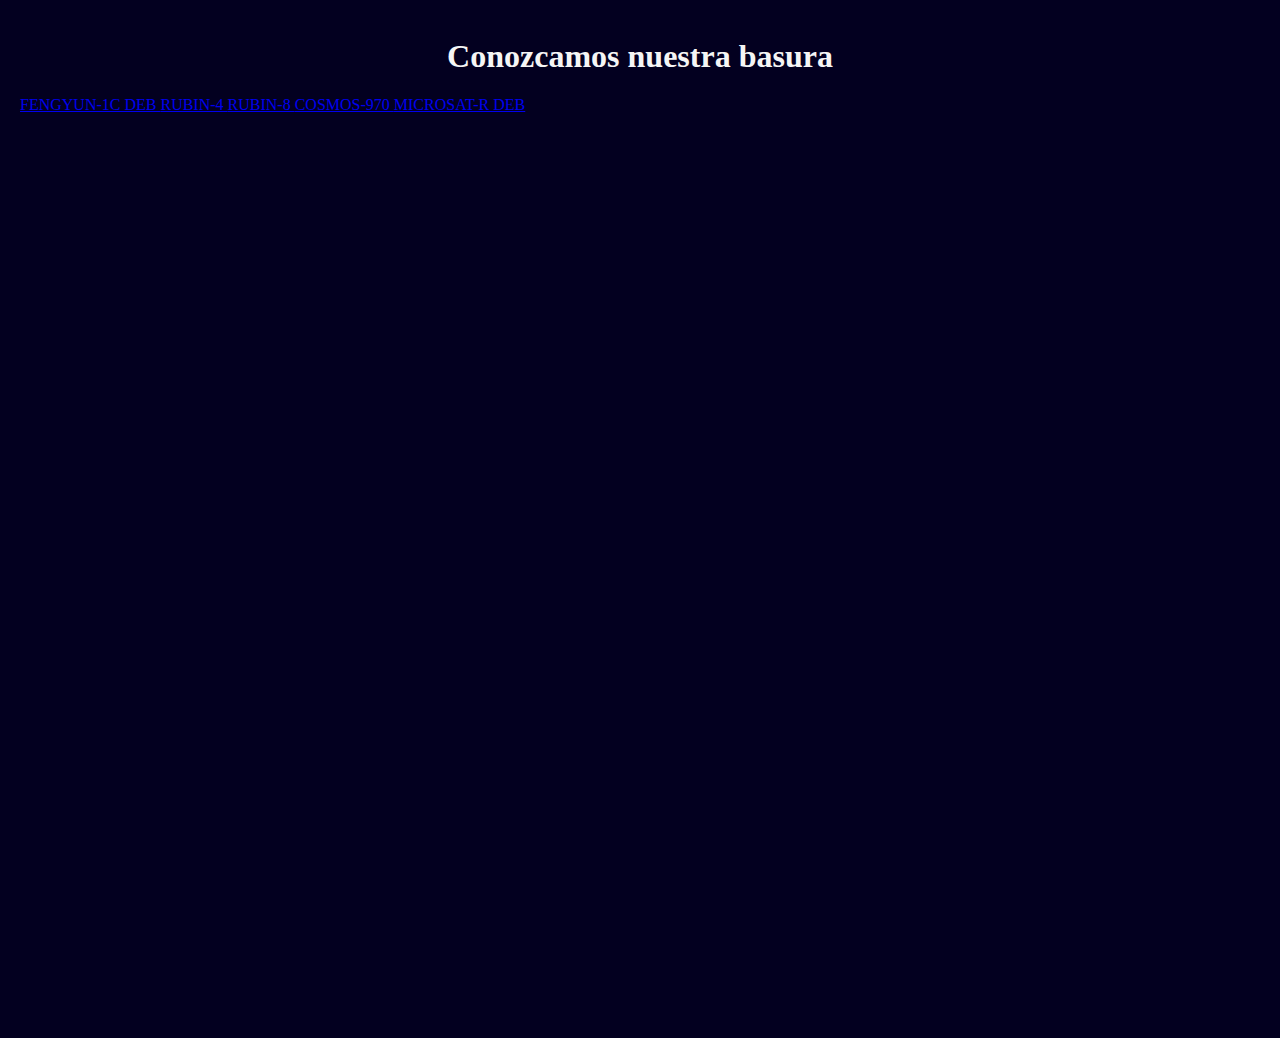
<file: FRONTEND/index.html>
<!DOCTYPE html>
<html lang="en">
    <head>
        <meta charset="utf-8">
        <link href="https://cdn.jsdelivr.net/npm/bootstrap@5.1.1/dist/css/bootstrap.min.css" rel="stylesheet" integrity="sha384-F3w7mX95PdgyTmZZMECAngseQB83DfGTowi0iMjiWaeVhAn4FJkqJByhZMI3AhiU" crossorigin="anonymous">
        <link rel="stylesheet" href="styles.css">
        
    
    </head>

    <body>
 
        <div class="container">
            <div class="jumbotron hidden-xs">
                <h1 style="text-align:center">Conozcamos nuestra basura</h1>
            </div>
            
            <div class="row">
                <div class="dropdown" id="projectionDropdown">

                    <ul>
                        <a href="Historia1.html" class="btn btn-primary" role="button">     FENGYUN-1C DEB     </a>
                        <a href="Historia4.html" class="btn btn-primary" role="button">     RUBIN-4        </a>
                        <a href="Historia3.html" class="btn btn-primary" role="button">     RUBIN-8        </a>
                        <a href="Historia2.html" class="btn btn-primary" role="button">     COSMOS-970     </a>
                        <a href="Historia5.html" class="btn btn-primary" role="button">     MICROSAT-R DEB     </a>
 
                    </ul>
                </div>
            </div>
                    
            <div class="col-sm-9" id="globe"></div>
                <canvas id="canvasOne" width="1024" height="768">
                    Your browser does not support HTML5 Canvas.
                </canvas>
            </div>

            <script src="https://ajax.googleapis.com/ajax/libs/jquery/2.1.3/jquery.min.js"></script>
            <script 
            src="https://files.worldwind.arc.nasa.gov/artifactory/web/0.9.0/worldwind.min.js"
            type="text/javascript">
            </script>
            <script src="helloWorldWind.js" type="text/javascript"></script>
        </div>
    </body>
</html>
</file>
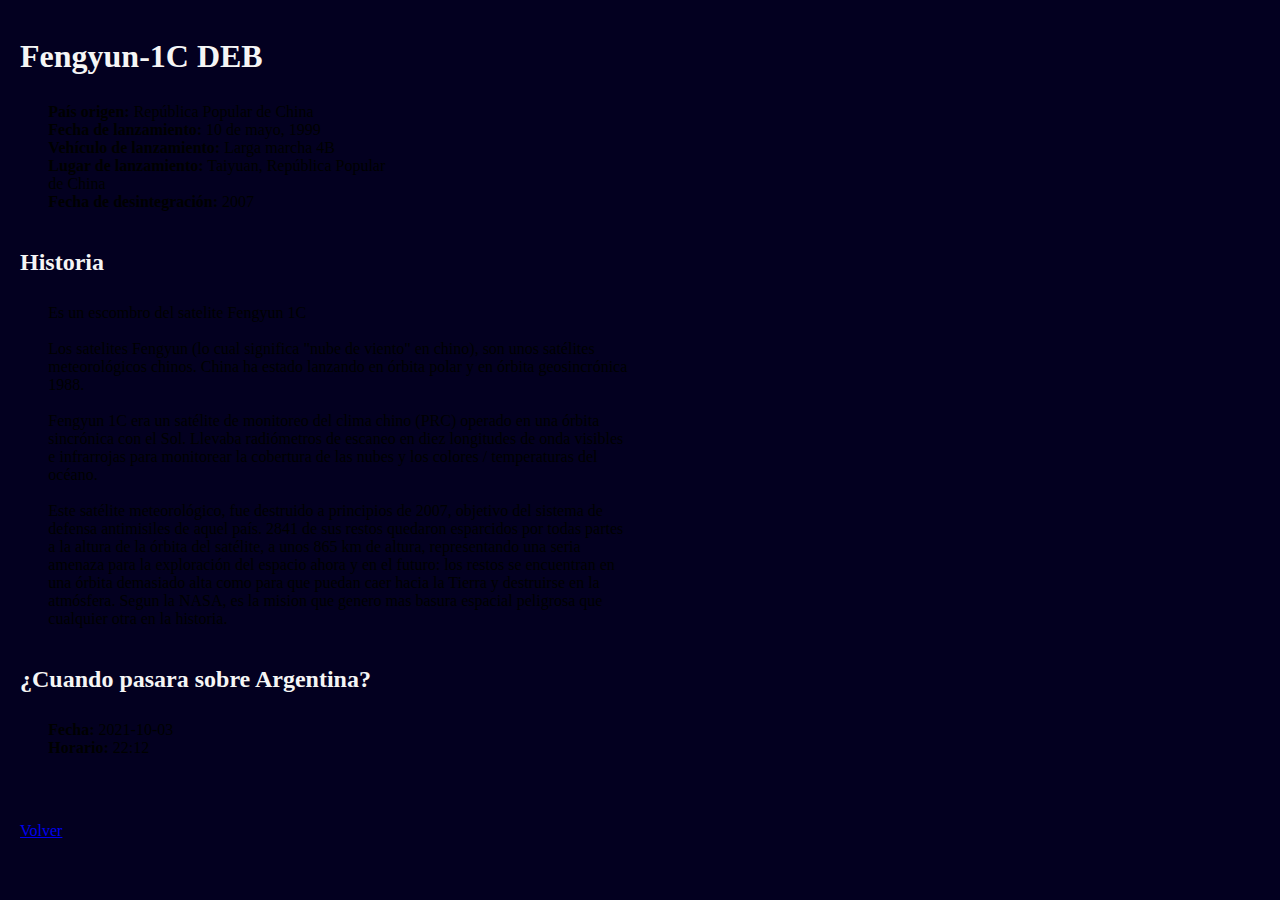
<file: FRONTEND/Historia1.html>
<html lang="en">
    <head>
        <link href="https://cdn.jsdelivr.net/npm/bootstrap@5.1.1/dist/css/bootstrap.min.css" rel="stylesheet" integrity="sha384-F3w7mX95PdgyTmZZMECAngseQB83DfGTowi0iMjiWaeVhAn4FJkqJByhZMI3AhiU" crossorigin="anonymous">
        <link rel="stylesheet" href="styles.css">
    </head>
    <body>
        <div class=container>
            <h1>
                Fengyun-1C DEB
            </h1>
            <div class="card" style="width: 25rem;" >
                <p>
                    <strong>País origen:</strong> República Popular de China<br>
                    <strong>Fecha de lanzamiento:</strong> 10 de mayo, 1999<br>
                    <strong>Vehículo de lanzamiento:</strong> Larga marcha 4B<br>
                    <strong>Lugar de lanzamiento:</strong> Taiyuan, República Popular de China<br>
                    <strong>Fecha de desintegración:</strong> 2007<br>
                </p>
            </div>
            <h2>
                Historia      
            </h2>
            <div class="card" style="width: 40rem;">
                <p>
                    Es un escombro del satelite Fengyun 1C
                    <br><br>
                    Los satelites Fengyun (lo cual significa "nube de viento" en chino), son unos satélites meteorológicos chinos.
                     China ha estado lanzando en órbita polar y en órbita geosincrónica 1988.
                    <br><br>
                    Fengyun 1C era un satélite de monitoreo del clima chino (PRC) operado en una órbita sincrónica con el Sol. Llevaba radiómetros de escaneo en diez longitudes de onda visibles e infrarrojas para monitorear la cobertura de las nubes y los colores / temperaturas del océano.
                    <br><br>    
                    Este satélite meteorológico, fue destruido a principios de 2007, objetivo del sistema de defensa antimisiles de aquel país.
                    2841 de sus restos quedaron esparcidos por todas partes a la altura de la órbita del satélite, a unos 865 km de altura, representando una seria amenaza para la exploración del espacio ahora y en el futuro:
                    los restos se encuentran en una órbita demasiado alta como para que puedan caer hacia la Tierra y destruirse en la atmósfera.
                    Segun la NASA, es la mision que genero mas basura espacial peligrosa que cualquier otra en la historia.
                    
                </p> 
            </div>
            <h2>¿Cuando pasara sobre Argentina?</h2>
            <div class="card" style="width: 15rem;">
                <p>
                    <strong>Fecha: </strong> 2021-10-03 <br>
                    <strong>Horario: </strong>22:12
                </p> 
            </div>
            <br><br>
            <a href="index.html" class="btn btn-primary" role="button">     Volver     </a>
        </div>
    </body>
</html>
</file>
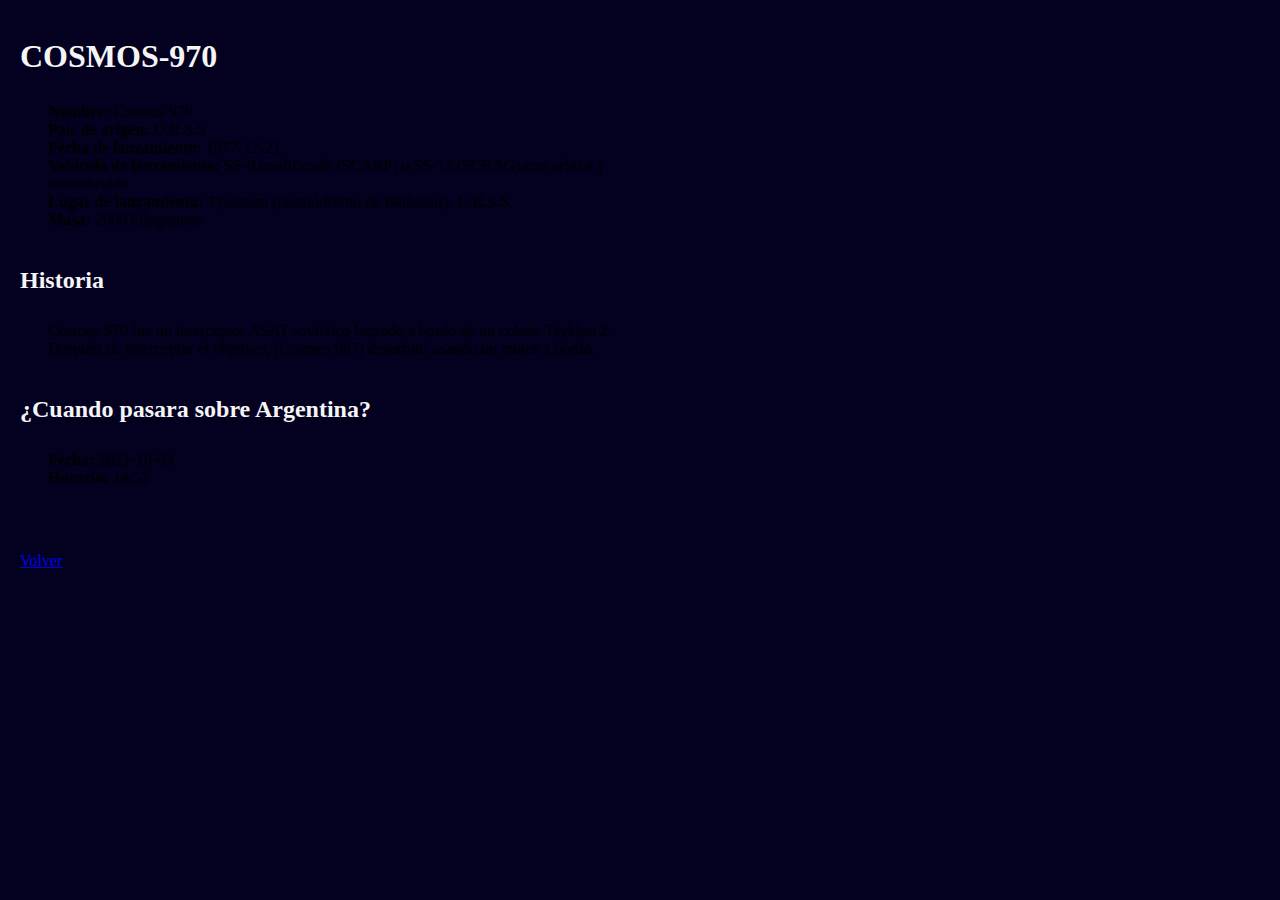
<file: FRONTEND/Historia2.html>
<html lang="en">
    <head>
        <link href="https://cdn.jsdelivr.net/npm/bootstrap@5.1.1/dist/css/bootstrap.min.css" rel="stylesheet" integrity="sha384-F3w7mX95PdgyTmZZMECAngseQB83DfGTowi0iMjiWaeVhAn4FJkqJByhZMI3AhiU" crossorigin="anonymous">
        <link rel="stylesheet" href="styles.css">
    </head>
    <body>
        <div class=container>
            <h1>
                COSMOS-970
            </h1>
            <div class="card" style="width: 40rem;" >
                <p>
                    <strong>Nombre:</strong> Cosmos 970<br>
                    <strong>País de origen:</strong> U.R.S.S<br>
                    <strong>Fecha de lanzamiento:</strong> 1977-12-21<br>
                    <strong>Vehículo de lanzamiento:</strong> SS-9 modificado (SCARP) o SS-13 (SCRAG) con orbital y maniobrable<br>
                    <strong>Lugar de lanzamiento:</strong> Tyuratam (cosmódromo de Baikonur), U.R.S.S.<br>
                    <strong>Masa: </strong>2000 kilogramos<br>

                </p>
            </div>
            <h2>
                Historia      
            </h2>
            <div class="card" style="width: 40rem;">
                <p>
                    Cosmos 970 fue un interceptor ASAT soviético lanzado a bordo de un cohete Tsyklon 2. Después de interceptar el objetivo, (Cosmos 967) desorbitó usando un motor a bordo.
                </p> 
            </div>
            <h2>¿Cuando pasara sobre Argentina?</h2>
            <div class="card" style="width: 15rem;">
                <p>
                    <strong>Fecha: </strong> 2021-10-03 <br>
                    <strong>Horario: </strong>14:52
                </p> 
            </div>
            <br><br>
            <a href="index.html" class="btn btn-primary" role="button">     Volver     </a>
        </div>
    </body>
</html>
</file>
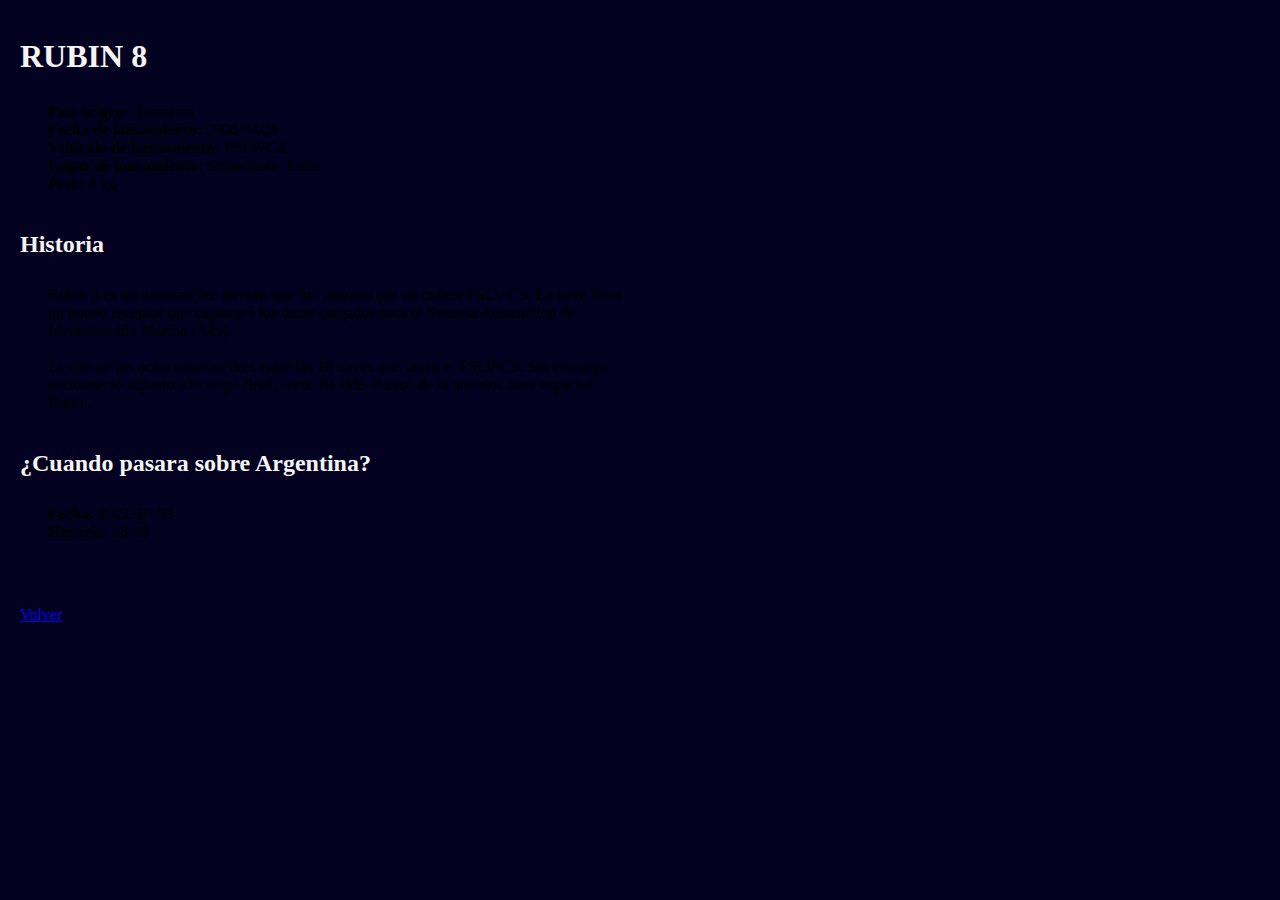
<file: FRONTEND/Historia3.html>
<html lang="en">
    <head>
        <link href="https://cdn.jsdelivr.net/npm/bootstrap@5.1.1/dist/css/bootstrap.min.css" rel="stylesheet" integrity="sha384-F3w7mX95PdgyTmZZMECAngseQB83DfGTowi0iMjiWaeVhAn4FJkqJByhZMI3AhiU" crossorigin="anonymous">
        <link rel="stylesheet" href="styles.css">
    </head>
    <body>
        <div class=container>
            <h1>
                RUBIN 8
            </h1>
            <div class="card" style="width: 25rem;" >
                <p>
                    <strong>País origen:</strong>  Alemania   <br>
                    <strong>Fecha de lanzamiento:</strong>  2008/04/28<br>
                    <strong>Vehículo de lanzamiento:</strong> PSLV-CA<br>
                    <strong>Lugar de lanzamiento:</strong> Sriharikota, India<br>
                    <strong>Peso:</strong>  8 kg<br>
                </p>
            </div>
            <h2>
                Historia      
            </h2>
            <div class="card" style="width: 40rem;">
                <p>
                    Rubin 8 es un nanosatélite alemán que fue lanzado por un cohete PSLV-C9. La nave lleva un nuevo receptor que capturará los datos cargados para el Sistema Automático de Identificación Marina (AIS).
                <br><br>
                    Es uno de los ocho nanosatélites entre las 10 naves que lanzó el PSLV-C9. Sin embargo, permaneció adjunto a la etapa final, como ha sido el caso de la anterior nave espacial Rubin.
                </p> 
            </div>
            <h2>¿Cuando pasara sobre Argentina?</h2>
            <div class="card" style="width: 15rem;">
                <p>
                    <strong>Fecha: </strong> 2021-10-03 <br>
                    <strong>Horario: </strong>18:49
                </p> 
            </div>
            <br><br>
            <a href="index.html" class="btn btn-primary" role="button">     Volver     </a>
        </div>
    </body>
</html>
</file>
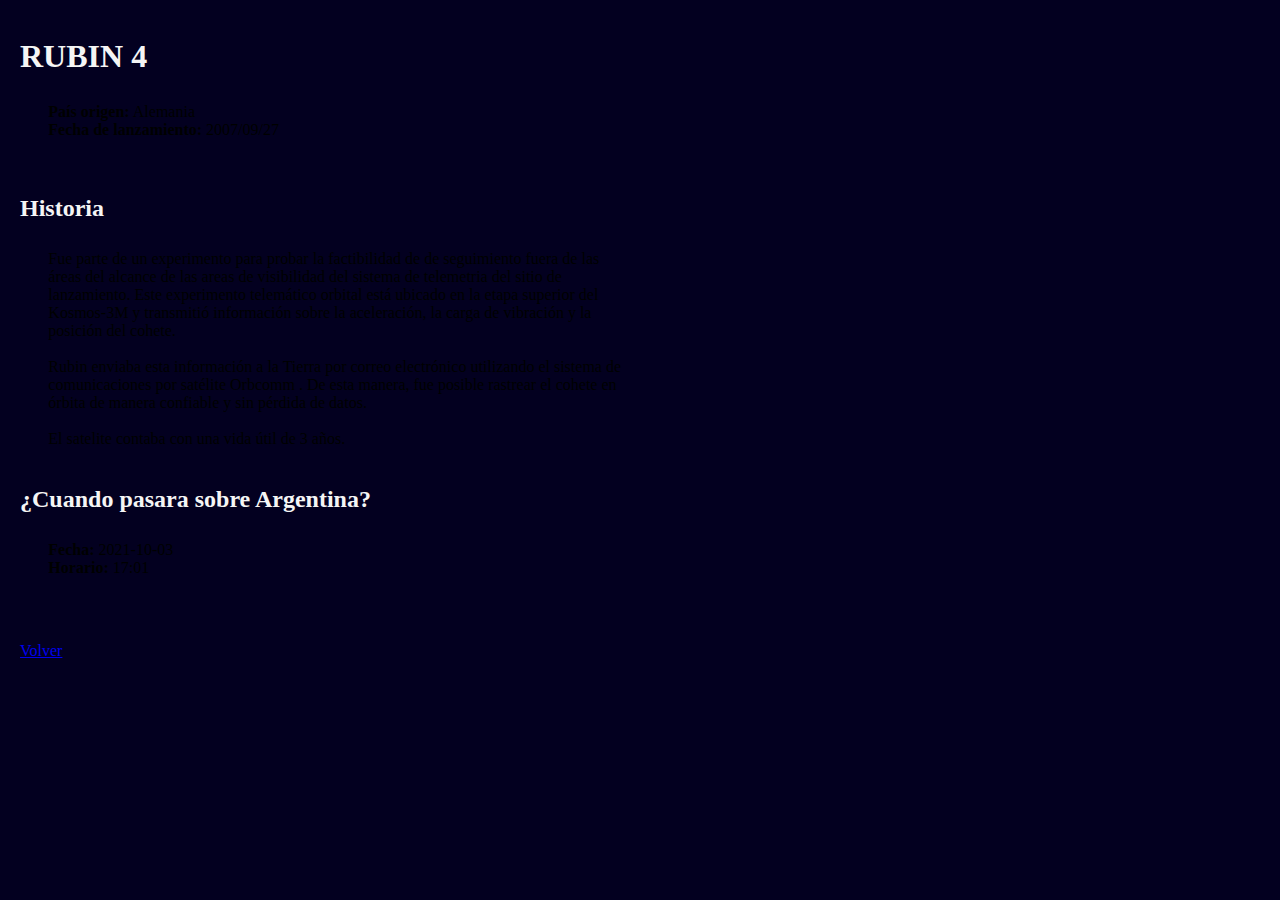
<file: FRONTEND/Historia4.html>
<html lang="en">
    <head>
        <link href="https://cdn.jsdelivr.net/npm/bootstrap@5.1.1/dist/css/bootstrap.min.css" rel="stylesheet" integrity="sha384-F3w7mX95PdgyTmZZMECAngseQB83DfGTowi0iMjiWaeVhAn4FJkqJByhZMI3AhiU" crossorigin="anonymous">
        <link rel="stylesheet" href="styles.css">
    </head>
    <body>
        <div class=container>
            <h1>
                RUBIN 4
            </h1>
            <div class="card" style="width: 25rem;" >
                <p>
                    <strong>País origen:</strong>  Alemania   <br>
                    <strong>Fecha de lanzamiento:</strong>  2007/09/27<br>
                    <br>
                </p>
            </div>
            <h2>
                Historia      
            </h2>
            <div class="card" style="width: 40rem;">
                <p>
                    Fue parte de un experimento para probar la factibilidad de de seguimiento fuera de las áreas del alcance de las areas de visibilidad del sistema de telemetria del sitio de lanzamiento.
                    Este experimento telemático orbital está ubicado en la etapa superior del Kosmos-3M y transmitió información sobre la aceleración, la carga de vibración y la posición del cohete.
                <br><br>
                    Rubin enviaba esta información a la Tierra por correo electrónico utilizando el sistema de comunicaciones por satélite Orbcomm . De esta manera, fue posible rastrear el cohete en órbita de manera confiable y sin pérdida de datos.
                <br><br>
                    El satelite contaba con una vida útil de 3 años.
                </p> 
            </div>
            <h2>¿Cuando pasara sobre Argentina?</h2>
            <div class="card" style="width: 15rem;">
                <p>
                    <strong>Fecha: </strong> 2021-10-03 <br>
                    <strong>Horario: </strong>17:01
                </p> 
            </div>
            <br><br>
            <a href="index.html" class="btn btn-primary" role="button">     Volver     </a>
        </div>
    </body>
</html>
</file>
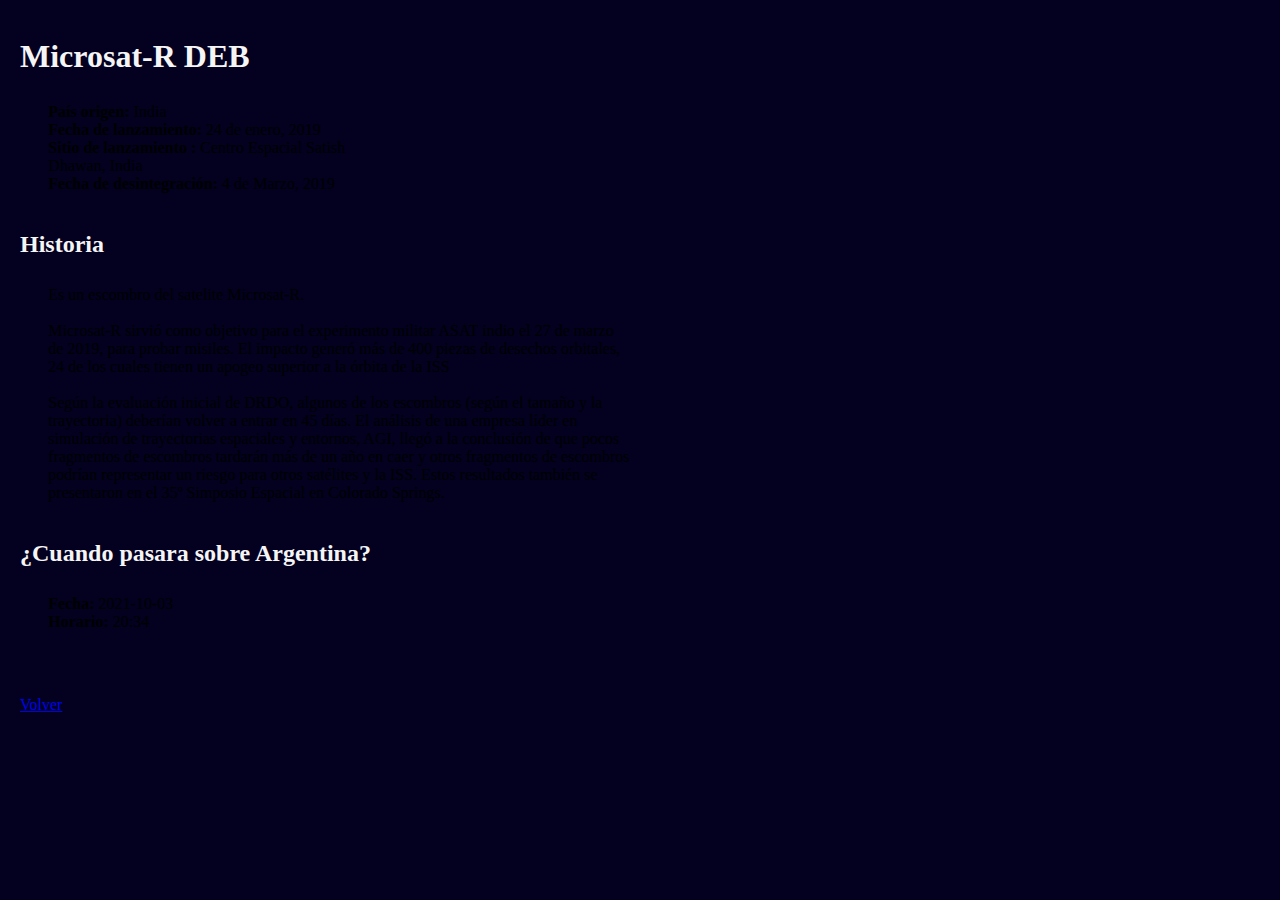
<file: FRONTEND/Historia5.html>
<html lang="en">
    <head>
        <link href="https://cdn.jsdelivr.net/npm/bootstrap@5.1.1/dist/css/bootstrap.min.css" rel="stylesheet" integrity="sha384-F3w7mX95PdgyTmZZMECAngseQB83DfGTowi0iMjiWaeVhAn4FJkqJByhZMI3AhiU" crossorigin="anonymous">
        <link rel="stylesheet" href="styles.css">
    </head>
    <body>
        <div class=container>
            <h1>
                Microsat-R DEB
            </h1>
            <div class="card" style="width: 25rem;" >
                <p>
                    <strong>País origen:</strong>  India   <br>
                    <strong>Fecha de lanzamiento:</strong>  24 de enero, 2019 <br>
                    <strong>Sitio de lanzamiento :</strong> Centro Espacial Satish Dhawan, India<br>
                    <strong>Fecha de desintegración:</strong> 4 de Marzo, 2019
                    <br>
                </p>
            </div>
            <h2>
                Historia      
            </h2>
            <div class="card" style="width: 40rem;">
                <p>
                    Es un escombro del satelite Microsat-R.
                <br><br>    
                    Microsat-R sirvió como objetivo para el experimento militar ASAT indio el 27 de marzo de 2019, para probar misiles. El impacto generó más de 400 piezas de desechos orbitales, 24 de los cuales tienen un apogeo superior a la órbita de la ISS 
                <br><br>
                    Según la evaluación inicial de DRDO, algunos de los escombros (según el tamaño y la trayectoria) deberían volver a entrar en 45 días. El análisis de una empresa líder en simulación de trayectorias espaciales y entornos, AGI, llegó a la conclusión de que pocos fragmentos de escombros tardarán más de un año en caer y otros fragmentos de escombros podrían representar un riesgo para otros satélites y la ISS. 
                    
                    Estos resultados también se presentaron en el 35º Simposio Espacial en Colorado Springs. 
                </p> 
            </div>
            <h2>¿Cuando pasara sobre Argentina?</h2>
            <div class="card" style="width: 15rem;">
                <p>
                    <strong>Fecha: </strong> 2021-10-03 <br>
                    <strong>Horario: </strong>20:34
                </p> 
            </div>
            <br><br>
            <a href="index.html" class="btn btn-primary" role="button">     Volver     </a>
        </div>
    </body>
</html>
</file>
<file: FRONTEND/styles.css>
body {
    background-color: rgb(3, 0, 32);
    margin: 20px;
  }

  .main-nav {
    width: 33%; 
    background-color: slategray; 
    margin: 1cm;

    color: white;
    padding: 14px 25px;
    text-align: center;
    text-decoration: none;
    display: inline-block;
  }
  nav{
    box-shadow: 5px 10px;
  }
  canvas {
    width: 100vw;
    height: 100vh;
  }
  ul {
  
    list-style-type: none;
    margin: 0;
    padding: 0;
  
  } 
  h1,h2{
    margin-top: 1cm;
    color:whitesmoke
  }

  p{
    color: black;
    margin: 0.75cm;
  }
</file>
